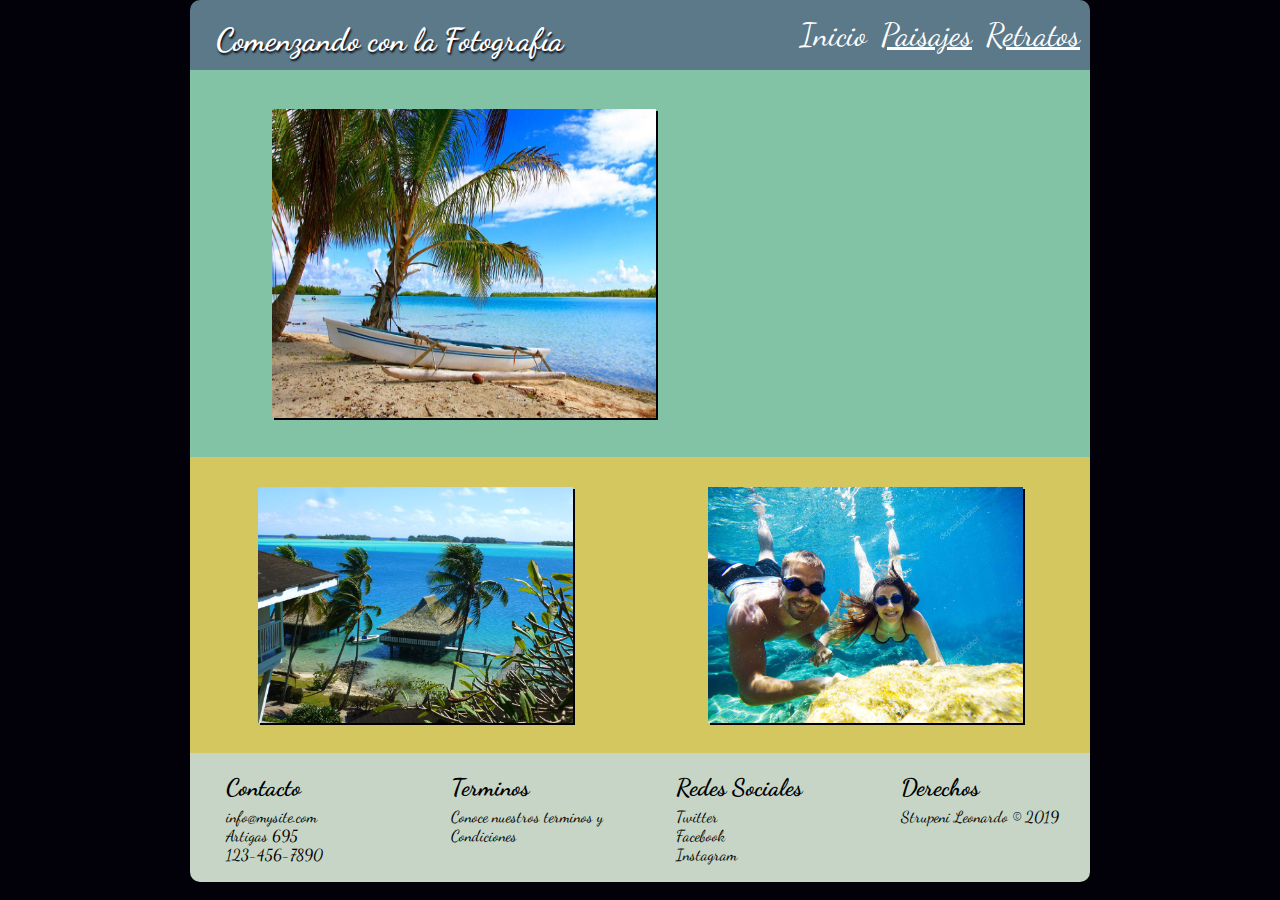
<file: index.html>
<!DOCTYPE html>
<html lang="en">

<head>
    <meta charset="UTF-8">
    <meta name="viewport" content="width=device-width, initial-scale=1.0">
    <title>Comenzando con la Fotografía</title>
    <link rel="stylesheet" href="css/styles.css">
    <link href="https://fonts.googleapis.com/css?family=Dancing+Script" rel="stylesheet">
    <link rel="stylesheet" href="https://use.fontawesome.com/releases/v5.8.1/css/all.css"
        integrity="sha384-50oBUHEmvpQ+1lW4y57PTFmhCaXp0ML5d60M1M7uH2+nqUivzIebhndOJK28anvf" crossorigin="anonymous">
</head>

<body>
    <div class="contenido">
        <header id="inicio" class="slidein">
            <h1 class="titulo">Comenzando con la Fotografía</h1>
            <nav>
                <ul class="nav-bar">
                    <li><a href="#inicio" class="menuNavegacion" style="text-decoration: none">Inicio</a></li>
                    <li><a href="paisajes.html" class="menuNavegacion">Paisajes</a></li>
                    <li><a href="retratos.html" class="menuNavegacion">Retratos</a></li>
                </ul>
            </nav>
        </header>
        <section class="indexCentral">
            <article>
                <img src="img/PolinesiaFrancesa.jpg" alt="polinesiaFrancesa">
            </article>
        </section>

        <section class="indexSecundario">
            <article class="img2">
                <a href="paisajes.html"><img src="img/polinesiafrancesa_2.jpg" alt="polinesiaFrancesa2"></a>
            </article>
            <article class="img3">
                <a href="retratos.html"><img src="img/polinesiafrancesa_3.jpg" alt="polinesiaFrancesa3"></a>
            </article>
        </section>

        <div class="footer">
            <div class="pie">
                <h2>Contacto</h2>
                <a href="mailto:info@mysite.com">info@mysite.com</a>
                <a href="https://goo.gl/maps/qNtTRQHTMofaBrhc6">Artigas 695</a>
                <a href="tel:1234567890">123-456-7890</a>
            </div>
            <div class="pie">
                <h2>Terminos</h2>
                <p>Conoce nuestros terminos y Condiciones</p>
            </div>
            <div class="pie">
                <h2>Redes Sociales</h2>
                <a href="https://twitter.com"><i class="fab fa-twitter"></i> Twitter</a>
                <a href="https://facebook.com"><i class="fab fa-facebook-square"></i> Facebook</a>
                <a href="https://instagram.com"><i class="fab fa-instagram"></i> Instagram</a>
            </div>
            <div class="pie">
                <h2>Derechos</h2>
                <p>Strupeni Leonardo &#169 2019</p>
            </div>
        </div>

    </div>
</body>

</html>
</file>
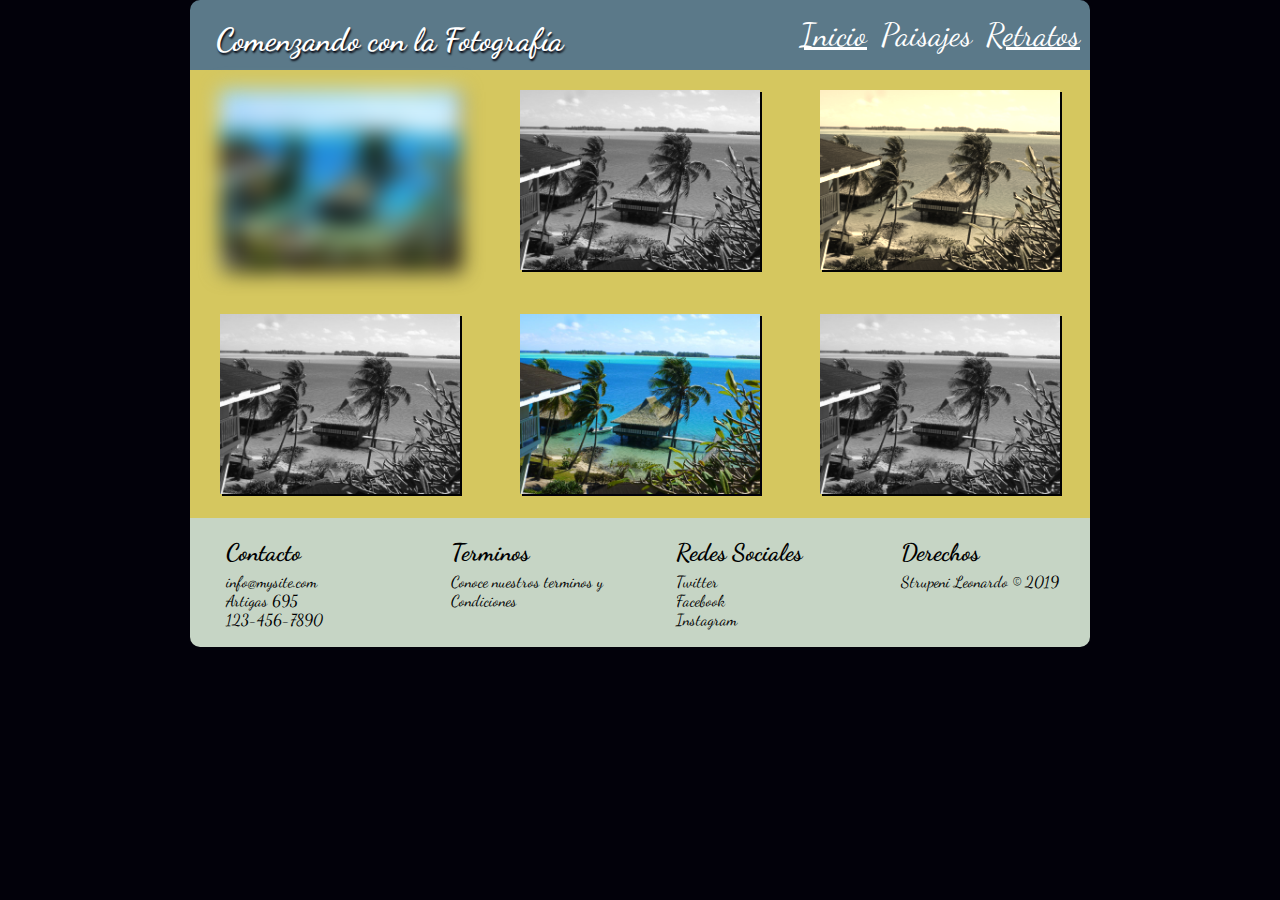
<file: paisajes.html>
<!DOCTYPE html>
<html lang="en">

<head>
    <meta charset="UTF-8">
    <meta name="viewport" content="width=device-width, initial-scale=1.0">
    <title>Paisajes</title>
    <link rel="stylesheet" href="css/styles.css">
    <link href="https://fonts.googleapis.com/css?family=Dancing+Script" rel="stylesheet">
    <link rel="stylesheet" href="https://use.fontawesome.com/releases/v5.8.1/css/all.css"
        integrity="sha384-50oBUHEmvpQ+1lW4y57PTFmhCaXp0ML5d60M1M7uH2+nqUivzIebhndOJK28anvf" crossorigin="anonymous">
</head>

<body>
    <div class="contenido">
        <header id="inicio" class="slidein">
            <h1 class="titulo">Comenzando con la Fotografía</h1>
            <nav>
                <ul class="nav-bar">
                    <li><a href="index.html" class="menuNavegacion">Inicio</a></li>
                    <li><a href="#inicio" class="menuNavegacion" style="text-decoration: none">Paisajes</a></li>
                    <li><a href="retratos.html" class="menuNavegacion">Retratos</a></li>
                </ul>
            </nav>
        </header>

        <section class="ret-pais">
            <article class="img-r-1">
                <img src="img/polinesiafrancesa_2.jpg" alt="polinesiaFrancesa2">
            </article>
            <article class="img-r-2">
                <img src="img/polinesiafrancesa_2.jpg" alt="polinesiaFrancesa2">
            </article>
            <article class="img-r-3">
                <img src="img/polinesiafrancesa_2.jpg" alt="polinesiaFrancesa2">
            </article>
        </section>

        <section class="ret-pais">
            <article class="img-r-4">
                <img src="img/polinesiafrancesa_2.jpg" alt="polinesiaFrancesa2">
            </article>
            <article class="img-r-5">
                <img src="img/polinesiafrancesa_2.jpg" alt="polinesiaFrancesa2">
            </article>
            <article class="img-r-6">
                <img src="img/polinesiafrancesa_2.jpg" alt="polinesiaFrancesa2">
            </article>
        </section>

        <div class="footer">
            <div class="pie">
                <h2>Contacto</h2>
                <a href="mailto:info@mysite.com">info@mysite.com</a>
                <a href="https://goo.gl/maps/qNtTRQHTMofaBrhc6">Artigas 695</a>
                <a href="tel:1234567890">123-456-7890</a>
            </div>
            <div class="pie">
                <h2>Terminos</h2>
                <p>Conoce nuestros terminos y Condiciones</p>
            </div>
            <div class="pie">
                <h2>Redes Sociales</h2>
                <a href="https://twitter.com"><i class="fab fa-twitter"></i> Twitter</a>
                <a href="https://facebook.com"><i class="fab fa-facebook-square"></i> Facebook</a>
                <a href="https://instagram.com"><i class="fab fa-instagram"></i> Instagram</a>
            </div>
            <div class="pie">
                <h2>Derechos</h2>
                <p>Strupeni Leonardo &#169 2019</p>
            </div>
        </div>

    </div>
</body>

</html>
</file>
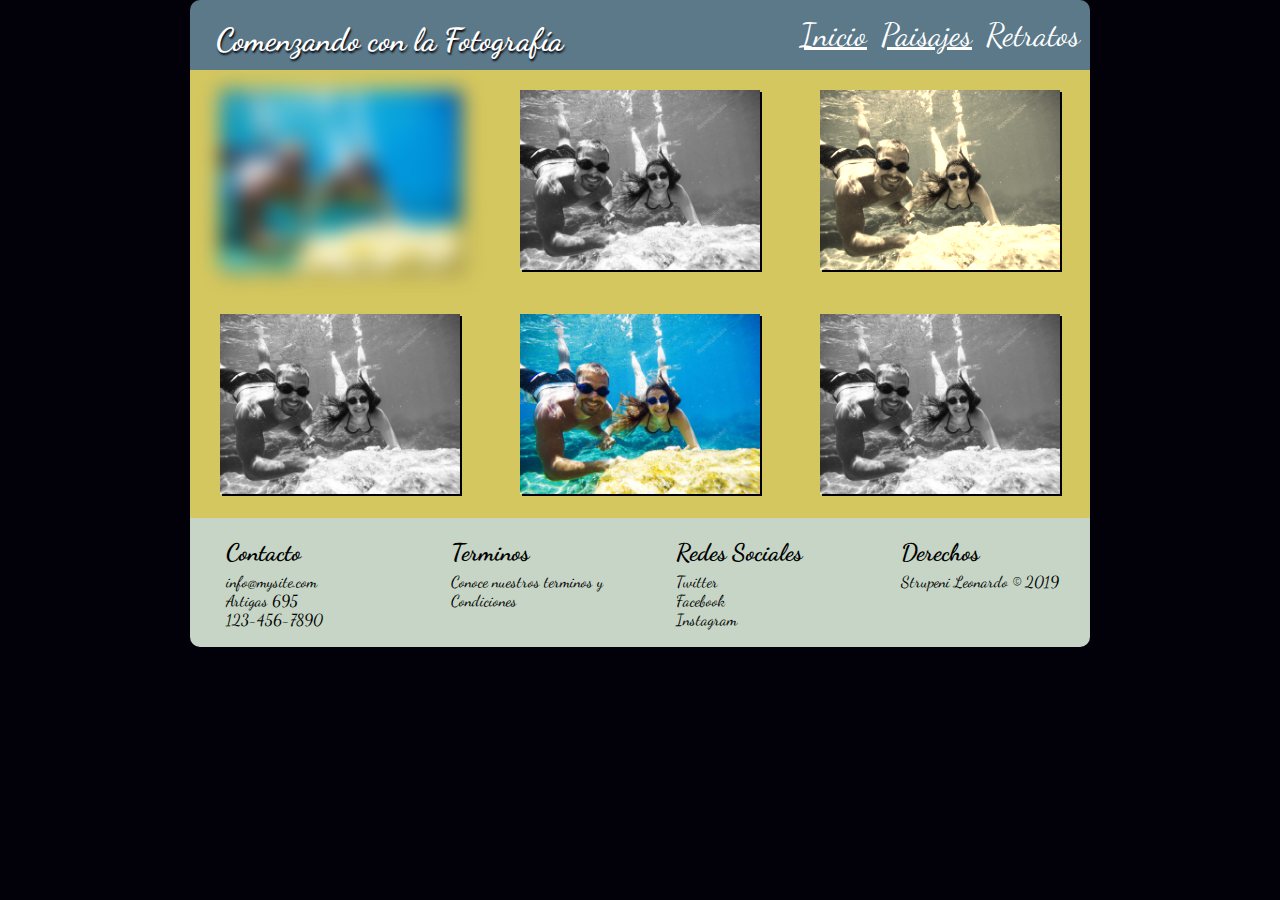
<file: retratos.html>
<!DOCTYPE html>
<html lang="en">

<head>
    <meta charset="UTF-8">
    <meta name="viewport" content="width=device-width, initial-scale=1.0">
    <title>Retratos</title>
    <link rel="stylesheet" href="css/styles.css">
    <link href="https://fonts.googleapis.com/css?family=Dancing+Script" rel="stylesheet">
    <link rel="stylesheet" href="https://use.fontawesome.com/releases/v5.8.1/css/all.css"
        integrity="sha384-50oBUHEmvpQ+1lW4y57PTFmhCaXp0ML5d60M1M7uH2+nqUivzIebhndOJK28anvf" crossorigin="anonymous">
</head>

<body>
    <div class="contenido">
        <header id="inicio" class="slidein">
            <h1 class="titulo">Comenzando con la Fotografía</h1>
            <nav>
                <ul class="nav-bar">
                    <li><a href="index.html" class="menuNavegacion">Inicio</a></li>
                    <li><a href="paisajes.html" class="menuNavegacion">Paisajes</a></li>
                    <li><a href="#inicio" class="menuNavegacion" style="text-decoration: none">Retratos</a></li>
                </ul>
            </nav>
        </header>

        <section class="ret-pais">
            <article class="img-r-1">
                <img src="img/polinesiafrancesa_3.jpg" alt="polinesiaFrancesa3">
            </article>
            <article class="img-r-2">
                <img src="img/polinesiafrancesa_3.jpg" alt="polinesiaFrancesa3">
            </article>
            <article class="img-r-3">
                <img src="img/polinesiafrancesa_3.jpg" alt="polinesiaFrancesa3">
            </article>
        </section>

        <section class="ret-pais">
            <article class="img-r-4">
                <img src="img/polinesiafrancesa_3.jpg" alt="polinesiaFrancesa3">
            </article>
            <article class="img-r-5">
                <img src="img/polinesiafrancesa_3.jpg" alt="polinesiaFrancesa3">
            </article>
            <article class="img-r-6">
                <img src="img/polinesiafrancesa_3.jpg" alt="polinesiaFrancesa3">
            </article>
        </section>

        <div class="footer">
            <div class="pie">
                <h2>Contacto</h2>
                <a href="mailto:info@mysite.com">info@mysite.com</a>
                <a href="https://goo.gl/maps/qNtTRQHTMofaBrhc6">Artigas 695</a>
                <a href="tel:1234567890">123-456-7890</a>
            </div>
            <div class="pie">
                <h2>Terminos</h2>
                <p>Conoce nuestros terminos y Condiciones</p>
            </div>
            <div class="pie">
                <h2>Redes Sociales</h2>
                <a href="https://twitter.com"><i class="fab fa-twitter"></i> Twitter</a>
                <a href="https://facebook.com"><i class="fab fa-facebook-square"></i> Facebook</a>
                <a href="https://instagram.com"><i class="fab fa-instagram"></i> Instagram</a>
            </div>
            <div class="pie">
                <h2>Derechos</h2>
                <p>Strupeni Leonardo &#169 2019</p>
            </div>
        </div>
    </div>
</body>

</html>
</file>
<file: css/styles.css>
body{
    background-color: #02010a;
    margin: 0%;
    font-family: 'Dancing Script', cursive;
}

.contenido{
    width: 900px;
    margin: auto;
    animation: slideinUp 1s;
}

@keyframes slideinUp {
    0%{
        transform: translateY(150%)
    }
    60%{
        transform: translateY(-5%)
    }
    100%{
        transform: translateY(0px)
    }
}

#inicio {
    background-color:  #5b7989;
    border-top-left-radius: 10px;
    border-top-right-radius: 10px;
    overflow: hidden;
    margin-bottom: 0%;
}

img{
    box-shadow: 2px 2px #02010a;
}

.titulo{
    font-family: 'Dancing Script', cursive;
    font-size: 2em;
    color: white;
    text-shadow: 1px 2px 2px #02010a;
    position: absolute;
    margin-left: 2%;
}

.nav-bar{
    position: relative;
    float: right;
    list-style-type: none;
}

.nav-bar li{
    display: inline;
    text-align: center;
    margin: 0 10px 0 0;
}

.menuNavegacion {
    font-family: 'Dancing Script', cursive;
    font-size: 2em;
    color: white;
}


.indexCentral {
    background-color: #82c3a6; 
    width: 100%;
    height: 43vh;
    display: flex;
    align-items: center;
}

.indexCentral article {
    display: flex;
    justify-content: center;
    height: 80%;
}

.indexCentral img {
    width: 70%;
    box-shadow: 2px 2px #02010a;
}

.indexSecundario {
    background-color: #d5c75f; 
    border: 1px;
    display: flex;
    align-items: center;
}

.indexSecundario a{
    display: flex;
    justify-content: center;
    padding: 30px 0;
}

.indexSecundario img{
    width: 70%;
    height: 80%;
    box-shadow: 2px 2px #02010a;
    transition: 1s;     
}

.img2 img:hover {
    transform: rotate(10deg);
    box-shadow: 2px 2px #82c3a6 ;
}

.img3 img:hover {
    transform: translate(20px, -5px);
    box-shadow: 2px 2px #82c3a6 ;
}

.footer{
    background-color: #C6d5c5;
    border-bottom-left-radius: 10px;
    border-bottom-right-radius: 10px;
    display: flex;
    flex-flow: row;
}

.pie  {
    width: 24%;
    text-align: left;  
    padding: 0 0 2% 4%;
}

.pie h2 {
    text-decoration: none;
    color: black;
    margin-bottom: 5px;
}

.pie a {
    text-decoration: none;
    color: black;
    display: block;
    margin-bottom: 0px;
}

.pie p {
    text-decoration: none;
    color: black;
    margin-top: 0px;
}

.ret-pais{
    background-color: #d5c75f; 
    border: 1px;
    display: flex;
    text-align: center;
    
}

.ret-pais img{
    width: 80%;
    margin: 20px 0;
}

.img-r-1{
    -webkit-filter: blur(10px);
    filter: blur(10px);
}

.img-r-2, .img-r-4, .img-r-6{
    -webkit-filter: grayscale(100%);
    filter: grayscale(100%);
}

.img-r-3{
    -webkit-filter: sepia(90%);
    filter: sepia(90%);
}

@media (max-width:900px){
    .contenido{
        width: 100%;
    }

    .titulo{
        position: relative;
        text-align: center;
    }
    header nav {
        display: flex;
        justify-content: center;
    }

    .indexSecundario {
        flex-direction: column
    }
    
    .footer{
        flex-flow: column;
    }

    .pie  {
        width: 100%; 
        padding: 0 0 2% 10%;
    }

    .ret-pais{
        flex-direction: column;    
    }
}
</file>
